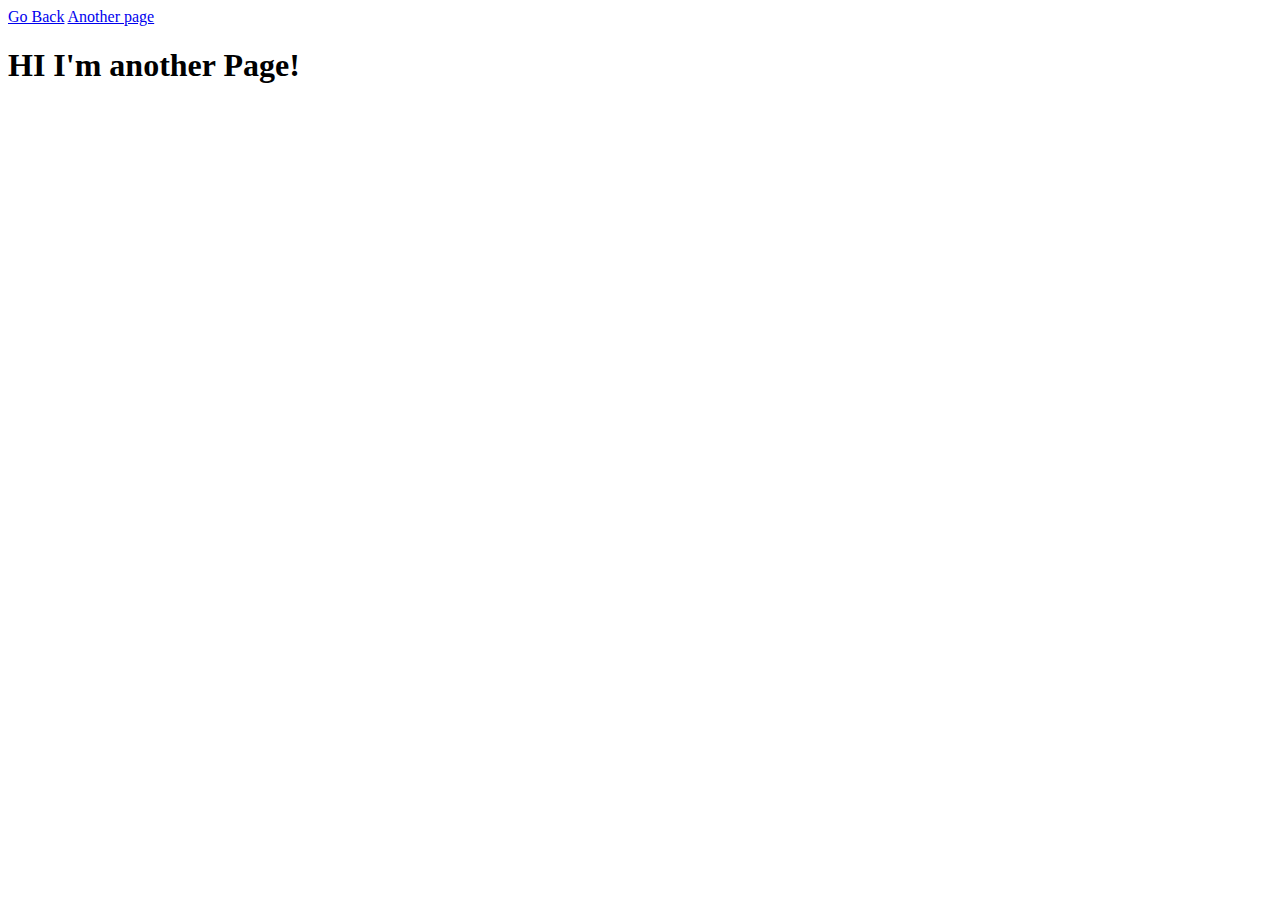
<file: anotherpage.html>
<!DOCTYPE html>
<html>
    <head>
        <title>Another Page</title>
    </head>
    <body>
        <a href="./index.html">Go Back</a>
        <a href="./anotherpage.html">Another page</a>
        <h1>HI I'm another Page!</h1>
    </body>
</html>
</file>
